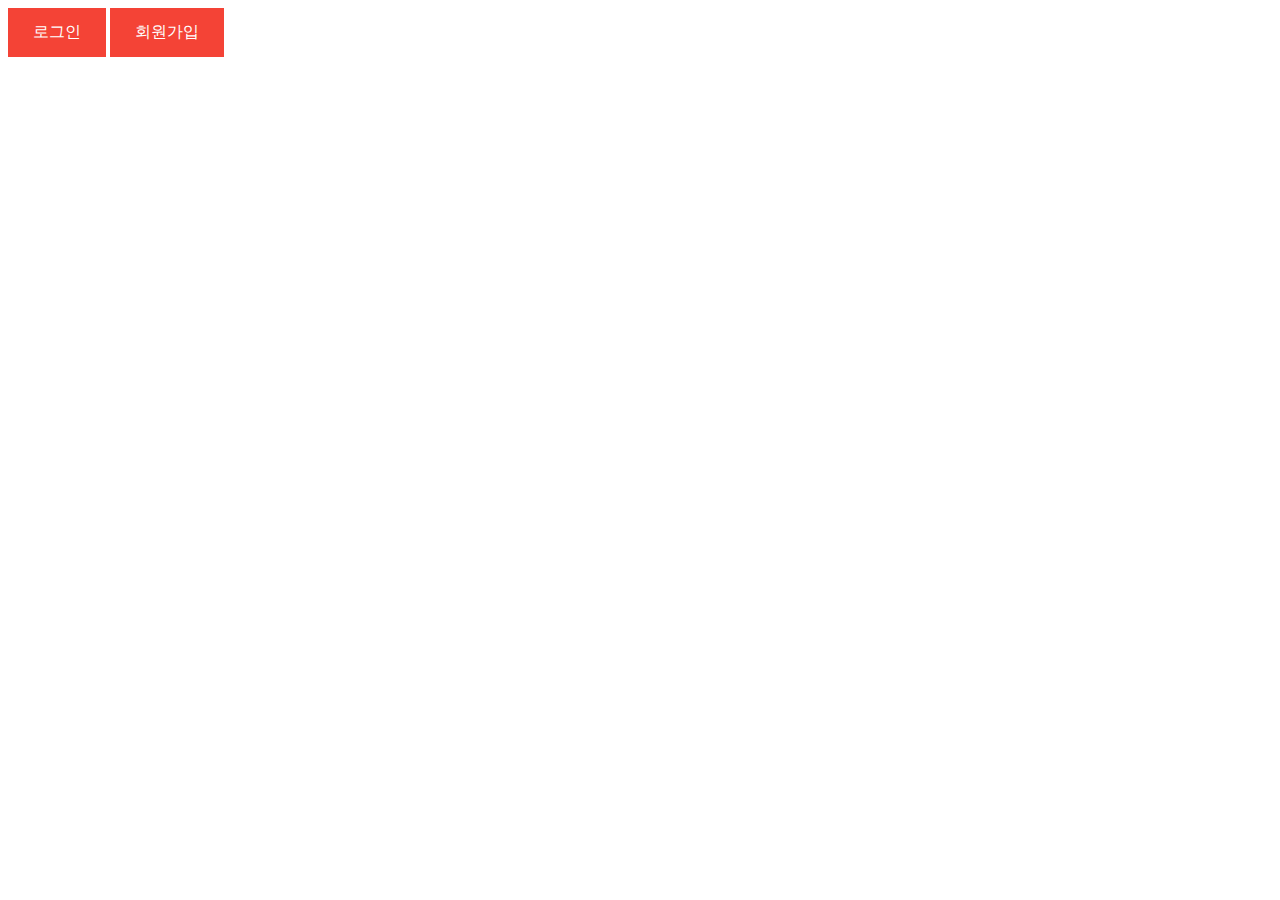
<file: index.html>
<!DOCTYPE html>
<html>
  <head>
    <meta charset="utf-8">
    <link rel="stylesheet" type="text/css" href="index_style.css">
    <title>Jang's homepage</title>
  </head>
  <body>
    <!-- -->
    <a class="login_btn" href="loginpage.html">로그인</a>
    <a class="join_btn" href="joinpage.html">회원가입</a>
  </body>
</html>
</file>
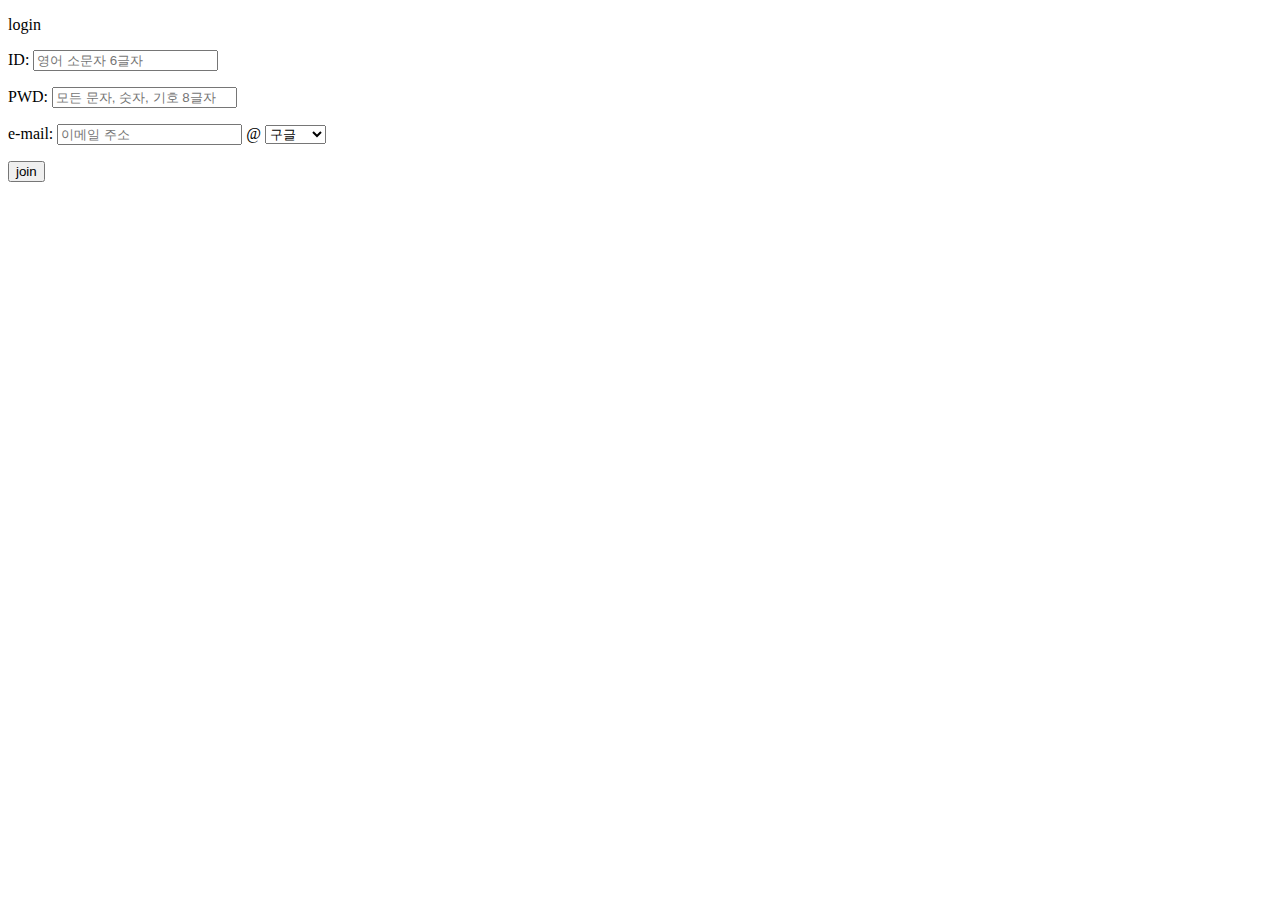
<file: joinpage.html>
<!DOCTYPE html>
<html>
  <head>
    <meta charset="utf-8">
    <title>Jang's homepage</title>
  </head>
  <body>
    <!-- -->
    <!-- 로그인 영역 시작 -->
    <div class="join_area">
    <p>login</p>
      <!-- form tag 사용 -->
      <form action="join.php" method="post">

        <label>
          <p>ID:
            <input type="text" name="id" placeholder="영어 소문자 6글자" required pattern="[a-z]{6}">
          </p><!-- 자동 커서 기능 추가-->
        </label>

        <label>
          <p>PWD:
            <input type="password" name="pwd" value="" placeholder="모든 문자, 숫자, 기호 8글자" required pattern="[\w\W]{8}">
          </p>
        </label>

        <label>
          <p>e-mail:
            <input type="text" name="email_1" value="" placeholder="이메일 주소" required pattern="[^@]+">
            @
            <select name="email_2">
                <option value="gmail.com">구글</option>
                <option value="naver.com">네이버</option>
                <option value="hanmail.net">다음</option>
            </select>
          </p>
        </label>
        <input type="submit" value="join">
      </form>
    </div>
    <!-- 로그인 영역 끝-->
  </body>
</html>
</file>
<file: index_style.css>
body {
  background-color: white;
}

a:link, a:visited {
  background-color: #f44336;
  color: white;
  padding: 14px 25px;
  text-align: center;
  text-decoration: none;
  display: inline-block;
}

a:hover, a:active {
  background-color: red;
}
</file>
